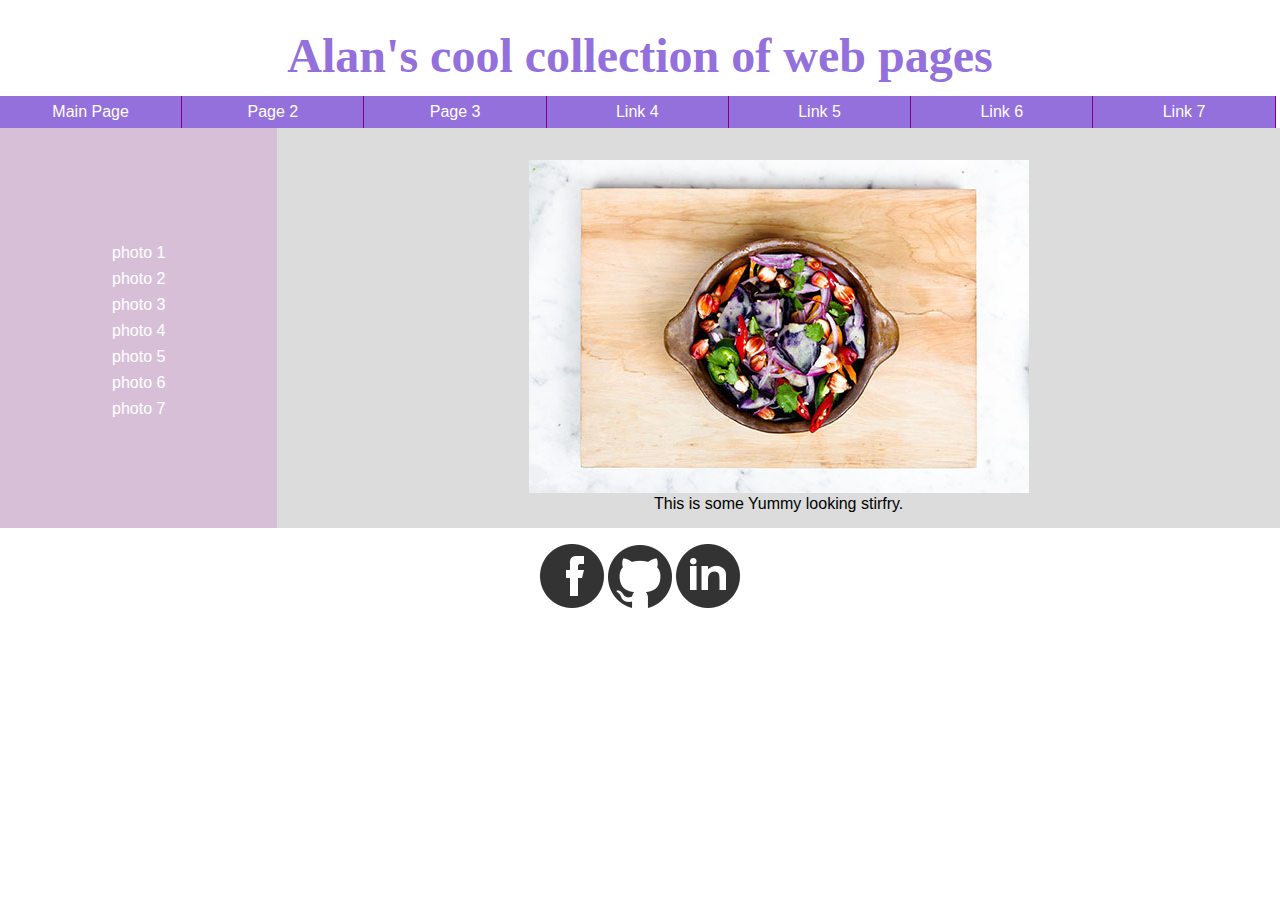
<file: index.html>
<!DOCTYPE html>
<html lang="en">

<head>
  <meta charset="utf-8" />
  <title>Mockup Assignment</title>  
  <link rel="stylesheet" type="text/css" href="styles/meyer-reset.css">
  <link rel="stylesheet" type="text/css" href="styles/stylesheet.css">
</head>

<body>
  
  <!-- content wrapper that encompases all my code so I can center it on the page -->
  <article class="content-wrapper">

  <!-- headline and main nav -->
  <header>
    <h1>Alan's cool collection of web pages</h1>
    <nav class="main-nav">
      <ul>
        <li><a href="index.html">Main Page</a></li>
        <li><a href="page2.html">Page 2</a></li>
        <li><a href="page3.html">Page 3</a></li>
        <li><a href="#">Link 4</a></li>
        <li><a href="#">Link 5</a></li>
        <li><a href="#">Link 6</a></li>
        <li><a href="#">Link 7</a></li>
      </ul>
    </nav>
  </header>
  
  <!-- left bar with list of photos -->
  <!-- Aside that contains a <ul> with <a> tags going to a new page -->
    <aside>
      <ul>
        <li><a href="#">photo 1</a></li>
        <li><a href="#">photo 2</a></li>
        <li><a href="#">photo 3</a></li>
        <li><a href="#">photo 4</a></li>
        <li><a href="#">photo 5</a></li>
        <li><a href="#">photo 6</a></li>
        <li><a href="#">photo 7</a></li>
      </ul>
    </aside>
  
  <!-- main area with photo and text -->
  <!-- Article or section for gray area with a figure and caption-->
  <article>
    <figure>
      <img src="images/stirfry.jpg" alt="Yummy food!">
      <figcaption>This is some Yummy looking stirfry.</figcaption>
    </figure>
  </article>
  <br />

  <!-- Footer with 3 images that include links to those websites-->
  <footer>
    <a href="https://www.facebook.com/" target="_blank"><img src="images/facebook.png" alt="Facebook"></a>
    <a href="https://github.com/" target="_blank"><img src="images/github.png" alt="Github"></a>
    <a href="https://www.linkedin.com/" target="_blank"><img src="images/linked-in.png" alt="LinkedIn"></a>
  </footer>
  
  </article>
  <!-- End content-wrapper -->

</body>

</html>
</file>
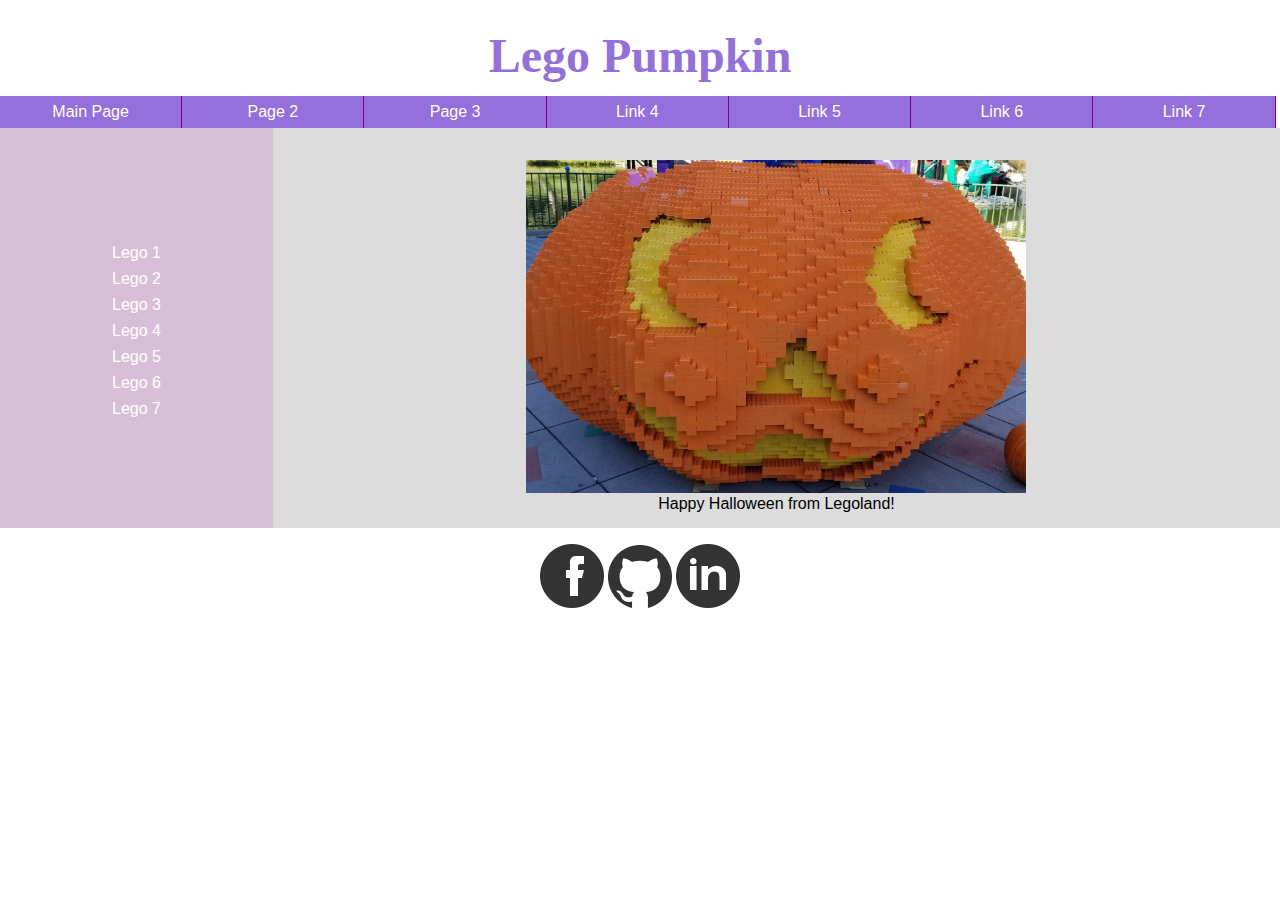
<file: page2.html>
<!DOCTYPE html>
<html lang="en">

<head>
  <meta charset="utf-8" />
  <title>Mockup Assignment</title>  
  <link rel="stylesheet" type="text/css" href="styles/meyer-reset.css">
  <link rel="stylesheet" type="text/css" href="styles/stylesheet.css">
</head>

<body>
  
  <!-- content wrapper that encompases all my code so I can center it on the page -->
  <article class="content-wrapper">

  <!-- headline and main nav -->
  <header>
    <h1>Lego Pumpkin</h1>
    <nav class="main-nav">
      <ul>
        <li><a href="index.html">Main Page</a></li>
        <li><a href="page2.html">Page 2</a></li>
        <li><a href="page3.html">Page 3</a></li>
        <li><a href="#">Link 4</a></li>
        <li><a href="#">Link 5</a></li>
        <li><a href="#">Link 6</a></li>
        <li><a href="#">Link 7</a></li>
      </ul>
    </nav>
  </header>
  
  <!-- left bar with list of photos -->
  <!-- Aside that contains a <ul> with <a> tags going to a new page -->
    <aside>
      <ul>
        <li><a href="#">Lego 1</a></li>
        <li><a href="#">Lego 2</a></li>
        <li><a href="#">Lego 3</a></li>
        <li><a href="#">Lego 4</a></li>
        <li><a href="#">Lego 5</a></li>
        <li><a href="#">Lego 6</a></li>
        <li><a href="#">Lego 7</a></li>
      </ul>
    </aside>
  
  <!-- main area with photo and text -->
  <!-- Article or section for gray area with a figure and caption-->
  <article>
    <figure>
      <img src="images/Lego_Pumpkin.jpg" alt="Lego Pumpkin">
      <figcaption>Happy Halloween from Legoland!</figcaption>
    </figure>
  </article>
  <br />

  <!-- Footer with 3 images that include links to those websites-->
  <footer>
    <a href="https://www.facebook.com/" target="_blank"><img src="images/facebook.png" alt="Facebook"></a>
    <a href="https://github.com/" target="_blank"><img src="images/github.png" alt="Github"></a>
    <a href="https://www.linkedin.com/" target="_blank"><img src="images/linked-in.png" alt="LinkedIn"></a>
  </footer>
  
  </article>
  <!-- End content-wrapper -->

</body>

</html>
</file>
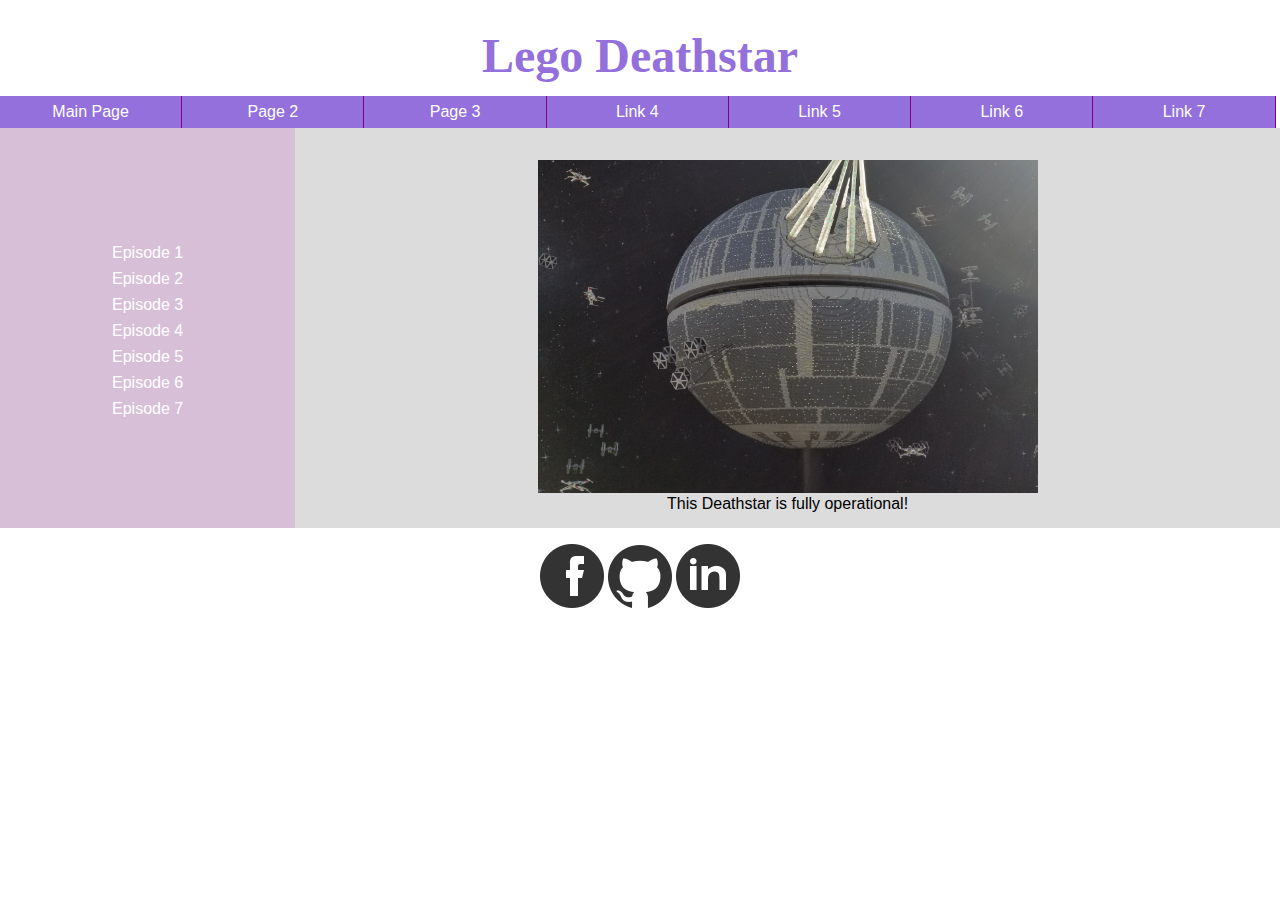
<file: page3.html>
<!DOCTYPE html>
<html lang="en">

<head>
  <meta charset="utf-8" />
  <title>Mockup Assignment</title>  
  <link rel="stylesheet" type="text/css" href="styles/meyer-reset.css">
  <link rel="stylesheet" type="text/css" href="styles/stylesheet.css">
</head>

<body>
  
  <!-- content wrapper that encompases all my code so I can center it on the page -->
  <article class="content-wrapper">

  <!-- headline and main nav -->
  <header>
    <h1>Lego Deathstar</h1>
    <nav class="main-nav">
      <ul>
        <li><a href="index.html">Main Page</a></li>
        <li><a href="page2.html">Page 2</a></li>
        <li><a href="page3.html">Page 3</a></li>
        <li><a href="#">Link 4</a></li>
        <li><a href="#">Link 5</a></li>
        <li><a href="#">Link 6</a></li>
        <li><a href="#">Link 7</a></li>
      </ul>
    </nav>
  </header>
  
  <!-- left bar with list of photos -->
  <!-- Aside that contains a <ul> with <a> tags going to a new page -->
    <aside>
      <ul>
        <li><a href="#">Episode 1</a></li>
        <li><a href="#">Episode 2</a></li>
        <li><a href="#">Episode 3</a></li>
        <li><a href="#">Episode 4</a></li>
        <li><a href="#">Episode 5</a></li>
        <li><a href="#">Episode 6</a></li>
        <li><a href="#">Episode 7</a></li>
      </ul>
    </aside>
  
  <!-- main area with photo and text -->
  <!-- Article or section for gray area with a figure and caption-->
  <article>
    <figure>
      <img src="images/Lego_Deathstar.jpg" alt="The Deathstar!">
      <figcaption>This Deathstar is fully operational!</figcaption>
    </figure>
  </article>
  <br />

  <!-- Footer with 3 images that include links to those websites-->
  <footer>
    <a href="https://www.facebook.com/" target="_blank"><img src="images/facebook.png" alt="Facebook"></a>
    <a href="https://github.com/" target="_blank"><img src="images/github.png" alt="Github"></a>
    <a href="https://www.linkedin.com/" target="_blank"><img src="images/linked-in.png" alt="LinkedIn"></a>
  </footer>
  
  </article>
  <!-- End content-wrapper -->

</body>

</html>
</file>
<file: styles/stylesheet.css>
body{
  font-family: arial;
}

.content-wrapper{
  margin: 0 auto;
  text-align: center;
}

header{
  width:auto;
}

header h1{
  color:mediumpurple;
  text-align: center;
  font-size: 3rem;
  font-family: serif;
  margin: 2rem 0 1rem 0;
}

/* CSS for main-nav class */
.main-nav ul{
  list-style-type: none;
  overflow: hidden;
}

.main-nav li{
  float: left;
  border-right: 1px solid purple;
  width: 14.16%;
  background-color: mediumpurple;
}

.main-nav a{
  line-height: 2rem;
  display: block;
  color: white;
  text-decoration: none;
}
/*------------------------*/

/* CSS for aside tag */
aside{
  clear: both;
  background-color:thistle;
  float: left;
  height: 25rem;
}

aside ul{
  list-style-type: none;
  padding: 7rem;
}

aside li{
  padding: 5px 0;
}

aside a{
  text-decoration: none;
  color: white;
}
/*---------------------*/

/* CSS for figure tag */
figure{
  background-color: gainsboro;
  height: 25rem;
  display: block;
}

figure img{
  padding-top: 2rem;
  width: 500px;
  height: 333px;
}
/*---------------------*/

a:hover{
  background-color: purple;
}

footer{
  clear: both;
  text-align: center;
}
</file>
